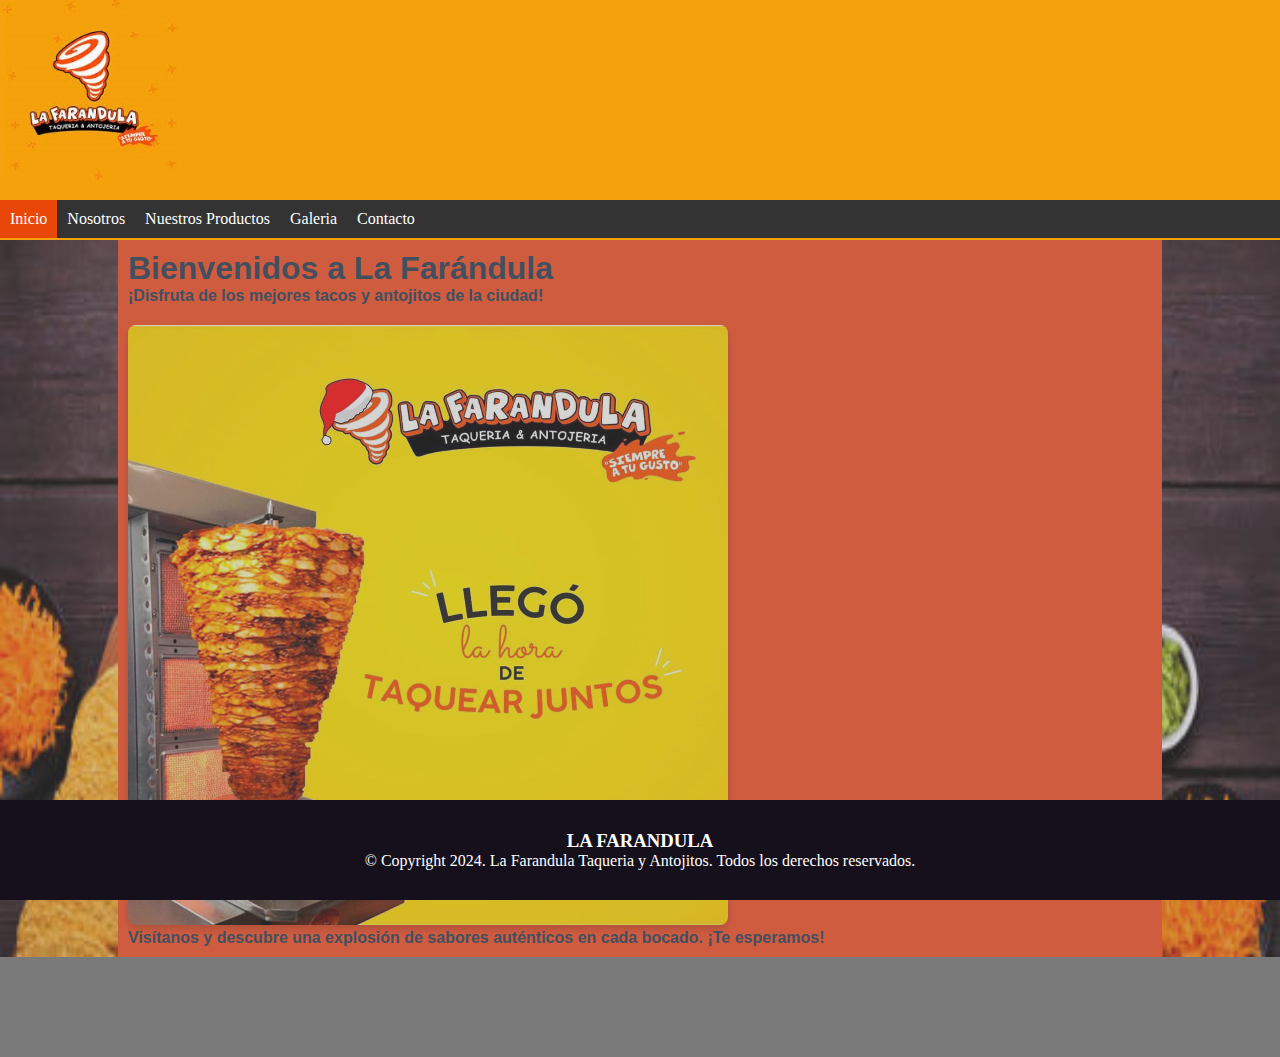
<file: index.html>
<!DOCTYPE html>
<html lang="en">
<head>
    <meta charset="UTF-8">
    <meta name="viewport" content="width=device-width, initial-scale=1.0">
    <link rel="stylesheet" href="CSS/style.css">
    <title>Practica 7</title>
</head>
<body>
    <div id="encabezado">
        <div id="menu">
            <ul>
                <li><a class = "active" href="index.html" title="Página Principal">Inicio</a></li>
                <li><a href="nosotros.html" title="Descripción del Negocio">Nosotros</a></li>
                <li><a href="catalogo.html" title="Catálago">Nuestros Productos</a></li>
                <li><a href="galeria.html" title="Fotos">Galeria</a></li>
                <li><a href="contacto.html" title="Nuestros Datos">Contacto</a></li>
            </ul>
        </div>
    </div>

    <div class="areaPrincipal">
        <div id="datos">
            <h1>Bienvenidos a La Farándula</h1>
            <p>¡Disfruta de los mejores tacos y antojitos de la ciudad!</p>
            <img src="IMG/INICIO.jpg" alt="Tacos">
            <p>Visítanos y descubre una explosión de sabores auténticos en cada bocado. ¡Te esperamos!</p>
        </div>
    </div>
    <div class="piePagina">
        <h3>LA FARANDULA</h3>
        <p>&copy; Copyright 2024. La Farandula Taqueria y Antojitos. Todos los derechos reservados.</p>
    </div>
</body>
</html>
</file>
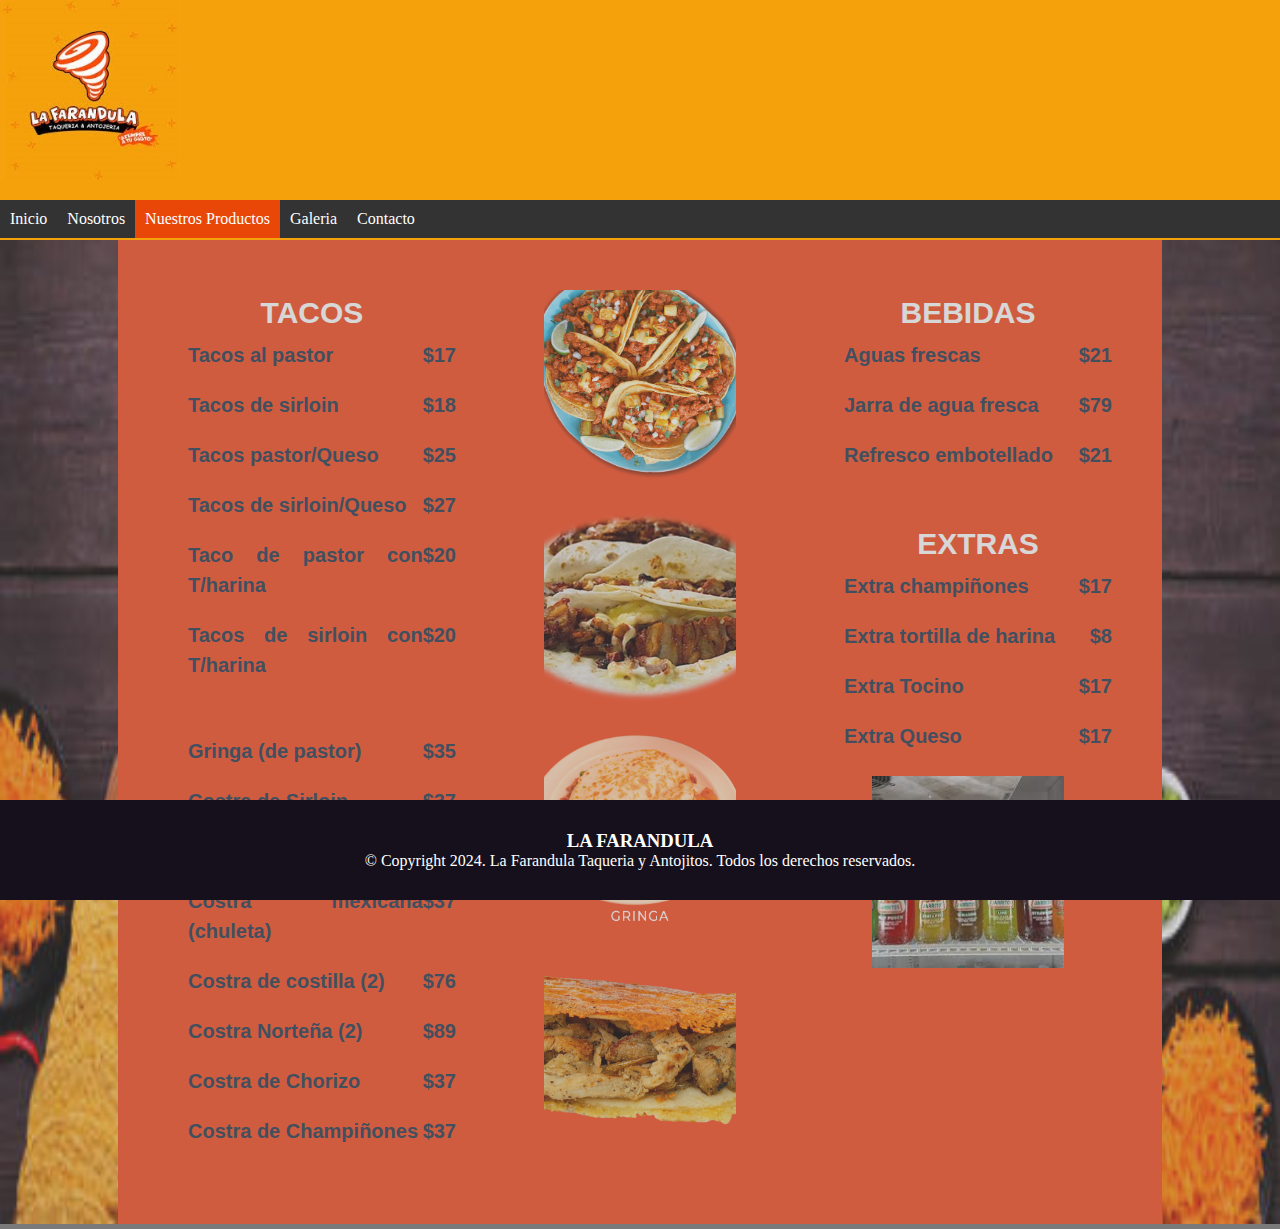
<file: catalogo.html>
<!DOCTYPE html>
<html lang="en">
<head>
    <meta charset="UTF-8">
    <meta name="viewport" content="width=device-width, initial-scale=1.0">
    <link rel="stylesheet" href="CSS/catalogo.css">
    <title>Catalogo</title>
</head>
<body>
    <div id="encabezado">
        <div id="menu">
            <ul>
                <li><a href="index.html" title="Página Principal">Inicio</a></li>
                <li><a href="nosotros.html" title="Descripción del Negocio">Nosotros</a></li>
                <li><a class = "active" href="catalogo.html" title="Catálago">Nuestros Productos</a></li>
                <li><a href="galeria.html" title="Fotos">Galeria</a></li>
                <li><a href="contacto.html" title="Nuestros Datos">Contacto</a></li>
            </ul>
        </div>
    </div>

    <div class="areaPrincipal">
        <div id="datos">
            <div class="gridDiv">
                <div>
                    <h2>TACOS</h2>
                    <ul>
                        <li>Tacos al pastor <p>$17</p></li>
                        <li>Tacos de sirloin <p>$18</p></li>
                        <li>Tacos pastor/Queso <p>$25</p></li>
                        <li>Tacos de sirloin/Queso <p>$27</p></li>
                        <li>Taco de pastor con T/harina <p>$20</p></li>
                        <li>Tacos de sirloin con T/harina <p>$20</p></li>
                        <br><br>
                        <li>Gringa (de pastor) <p>$35</p></li>
                        <li>Costra de Sirloin <p>$37</p></li>
                        <li>Costra Suiza (bistec) <p>$37</p></li>
                        <li>Costra mexicana (chuleta) <p>$37</p></li>
                        <li>Costra de costilla (2) <p>$76</p></li>
                        <li>Costra Norteña (2) <p>$89</p></li>
                        <li>Costra de Chorizo <p>$37</p></li>
                        <li>Costra de Champiñones <p>$37</p></li>
                    </ul>
                </div>
                <div>
                    <img src="IMG/PASTOR.png" alt="No hay Imagen">
                    <img src="IMG/SIRLOIN.png" alt="No hay Imagen">
                    <img src="IMG/GRINGAPASTOR.png" alt="No hay Imagen">
                    <img src="IMG/COSTRA.png" alt="">
                </div>
                <div>
                    <h2>BEBIDAS</h2>
                    <ul>
                        <li>Aguas frescas<p>$21</p></li>
                        <li>Jarra de agua fresca<p>$79</p></li>
                        <li>Refresco embotellado<p>$21</p></li>
                        <br><br>
                        <h2>EXTRAS</h2>
                        <li>Extra champiñones <p>$17</p></li>
                        <li>Extra tortilla de harina <p>$8</p></li>
                        <li>Extra Tocino <p>$17</p></li>
                        <li>Extra Queso <p>$17</p></li>
                    </ul>
                    <img src="IMG/BEBIDA.jpeg" alt="No hay Imagen">
                </div>
            </div>
        </div>
    </div>
    <div class="piePagina">
        <h3>LA FARANDULA</h3>
        <p>&copy; Copyright 2024. La Farandula Taqueria y Antojitos. Todos los derechos reservados.</p>
    </div>
</body>
</html>
</file>
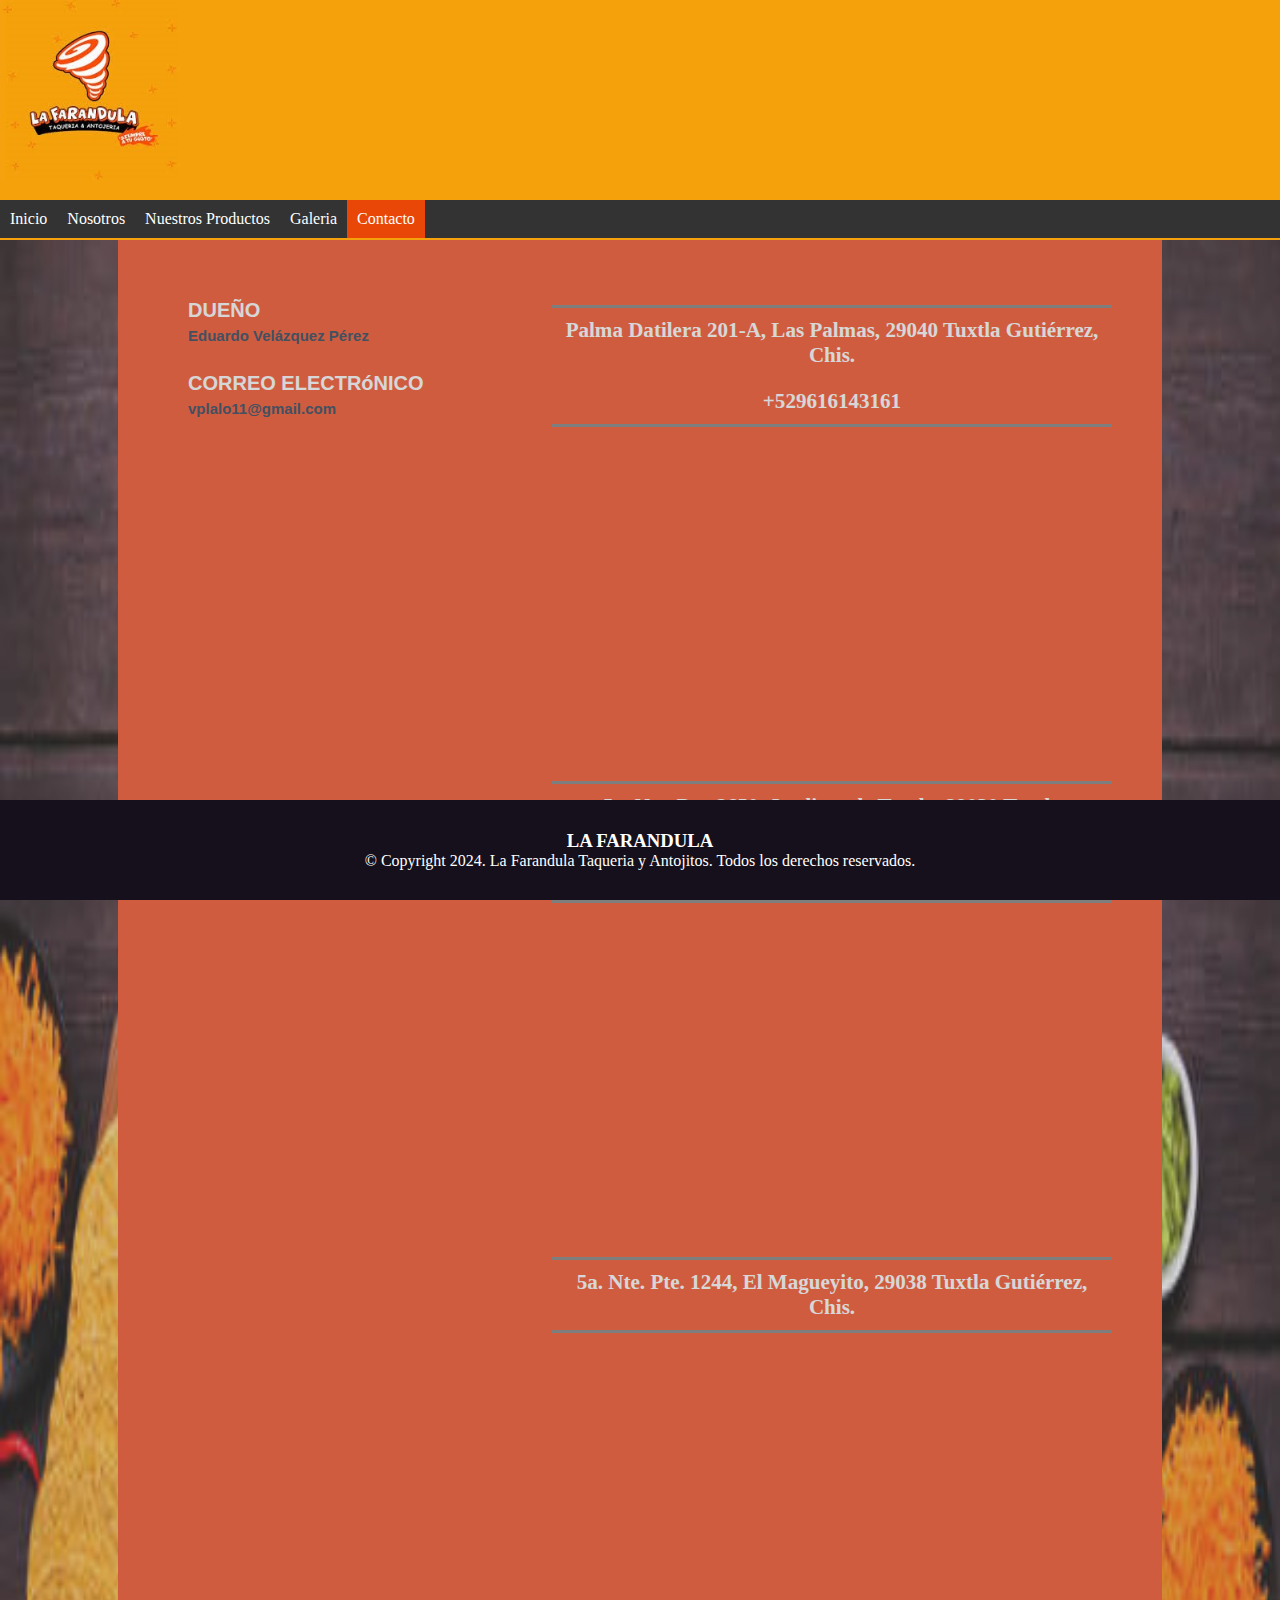
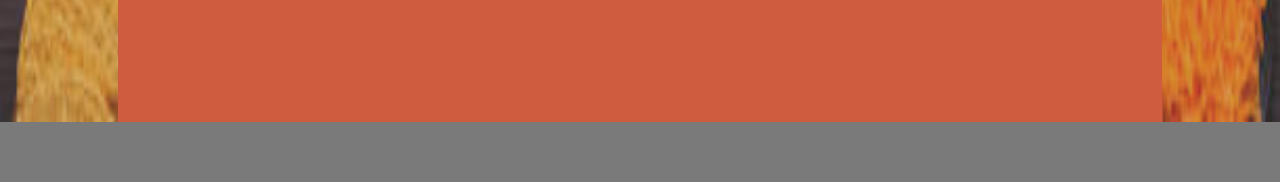
<file: contacto.html>
<!DOCTYPE html>
<html lang="en">
<head>
    <meta charset="UTF-8">
    <meta name="viewport" content="width=device-width, initial-scale=1.0">
    <link rel="stylesheet" href="CSS/contacto.css">
    <title>Contacto</title>
</head>
<body>
    <div id="encabezado">
        <div id="menu">
            <ul>
                <li><a href="index.html" title="Página Principal">Inicio</a></li>
                <li><a href="nosotros.html" title="Descripción del Negocio">Nosotros</a></li>
                <li><a href="catalogo.html" title="Catálago">Nuestros Productos</a></li>
                <li><a href="galeria.html" title="Fotos">Galeria</a></li>
                <li><a class = "active" href="contacto.html" title="Nuestros Datos">Contacto</a></li>
            </ul>
        </div>
    </div>

    <div class="areaPrincipal">
        <div id="datos">
            <div class="gridDiv">
                <div>
                    <ul>
                        <li><h2>DUEÑO</h2>
                        <p>Eduardo Velázquez Pérez</p>
                        </li>
                        <li>
                            <h2>CORREO ELECTRóNICO</h2>
                            <p>vplalo11@gmail.com</p>
                        </li>
                    </ul>
                </div>
                <div>
                    <div class="subtitulo"><h3>Palma Datilera 201-A, Las Palmas, 29040 Tuxtla Gutiérrez, Chis.</h3><br><h3>+529616143161</h3></div>
                    <iframe src="https://www.google.com/maps/embed?pb=!1m18!1m12!1m3!1d122253.0426954556!2d-93.2189541276573!3d16.756385592136066!2m3!1f0!2f0!3f0!3m2!1i1024!2i768!4f13.1!3m3!1m2!1s0x85ed277992152b85%3A0xc801ec30e18f6f8!2sLa%20Farandula%20Taquer%C3%ADa%20%5BLas%20Palmas%5D!5e0!3m2!1ses-419!2smx!4v1726890642825!5m2!1ses-419!2smx" style="border:0;" allowfullscreen="" loading="lazy" referrerpolicy="no-referrer-when-downgrade"></iframe>
                    <div class="subtitulo"><h3>5a. Nte. Pte. 2650, Jardines de Tuxtla, 29030 Tuxtla Gutiérrez, Chis.</h3><br><h3>+529616155471</h3></div>
                    <iframe src="https://www.google.com/maps/embed?pb=!1m18!1m12!1m3!1d122253.0426954556!2d-93.2189541276573!3d16.756385592136066!2m3!1f0!2f0!3f0!3m2!1i1024!2i768!4f13.1!3m3!1m2!1s0x85ecd8eeaeb0ae9f%3A0xe942444abed90187!2zIkxhIGZhcsOhbmR1bGEiLCB0YXF1ZXLDrWEgJiBhbnRvamVyw61h!5e0!3m2!1ses-419!2smx!4v1726890828197!5m2!1ses-419!2smx" style="border:0;" allowfullscreen="" loading="lazy" referrerpolicy="no-referrer-when-downgrade"></iframe>
                    <div class="subtitulo"><h3>5a. Nte. Pte. 1244, El Magueyito, 29038 Tuxtla Gutiérrez, Chis.</h3></div>
                    <iframe src="https://www.google.com/maps/embed?pb=!1m18!1m12!1m3!1d122253.0426954556!2d-93.2189541276573!3d16.756385592136066!2m3!1f0!2f0!3f0!3m2!1i1024!2i768!4f13.1!3m3!1m2!1s0x85ecd8efcbe1fabd%3A0xaa6131fdf372569c!2sLa%20Far%C3%A1ndula%20Taquer%C3%ADa%20%5BEl%20Mirador%5D!5e0!3m2!1ses-419!2smx!4v1726890865108!5m2!1ses-419!2smx" style="border:0;" allowfullscreen="" loading="lazy" referrerpolicy="no-referrer-when-downgrade"></iframe>
                </div>
            </div>
        </div>
    </div>
    <div class="piePagina">
        <h3>LA FARANDULA</h3>
        <p>&copy; Copyright 2024. La Farandula Taqueria y Antojitos. Todos los derechos reservados.</p>
    </div>
</body>
</html>
</file>
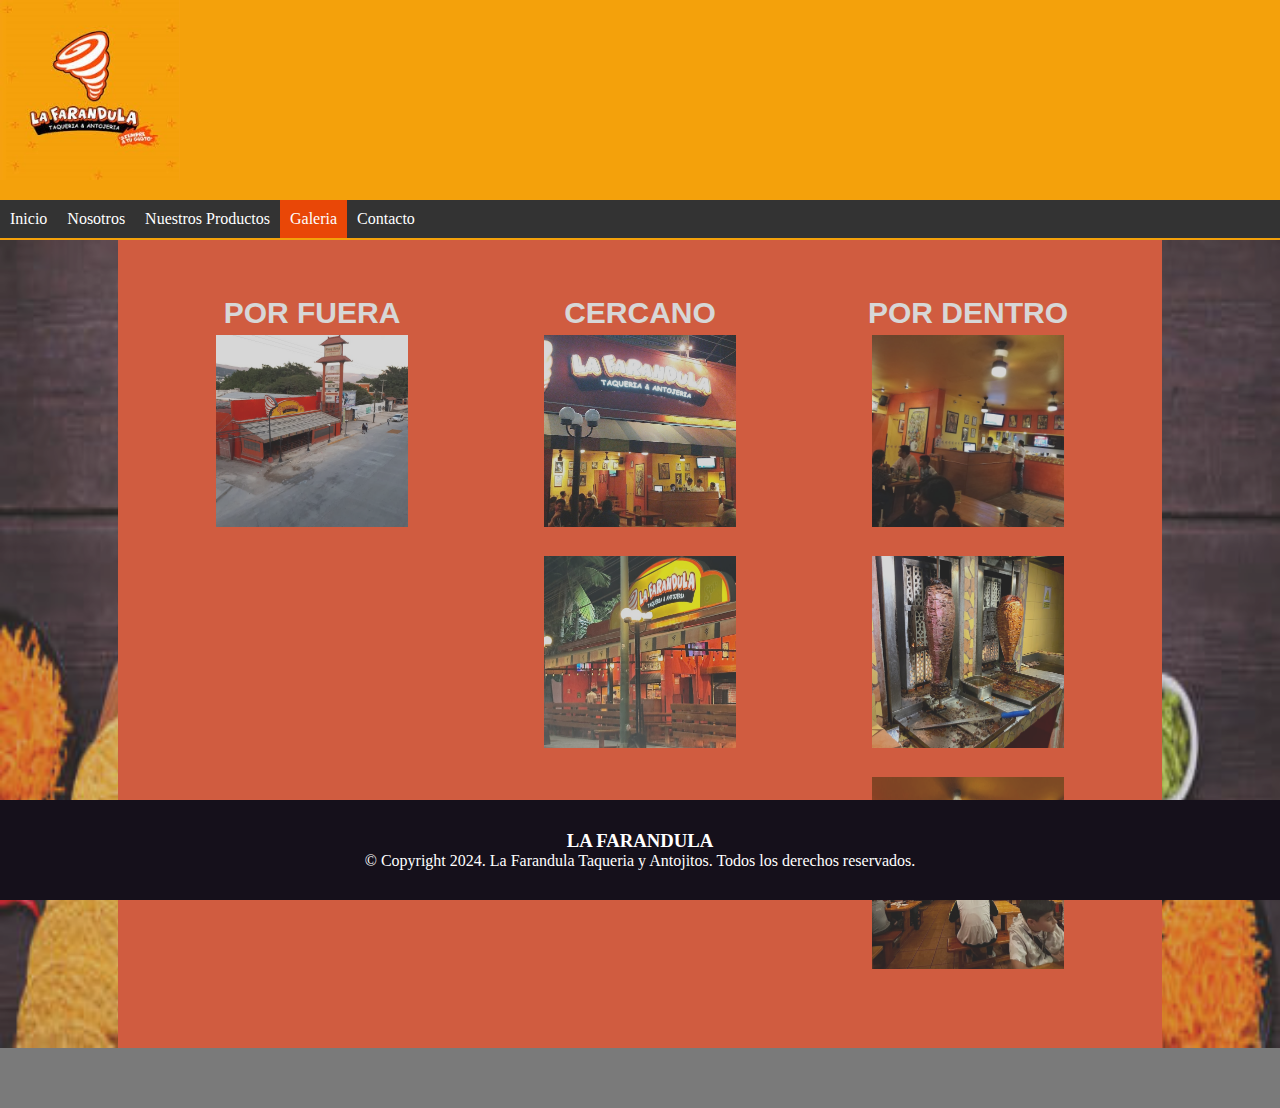
<file: galeria.html>
<!DOCTYPE html>
<html lang="en">
<head>
    <meta charset="UTF-8">
    <meta name="viewport" content="width=device-width, initial-scale=1.0">
    <link rel="stylesheet" href="CSS/galeria.css">
    <title>Galeria</title>
</head>
<body>
    <div id="encabezado">
        <div id="menu">
            <ul>
                <li><a href="index.html" title="Página Principal">Inicio</a></li>
                <li><a href="nosotros.html" title="Descripción del Negocio">Nosotros</a></li>
                <li><a href="catalogo.html" title="Catálago">Nuestros Productos</a></li>
                <li><a class = "active" href="galeria.html" title="Fotos">Galeria</a></li>
                <li><a href="contacto.html" title="Nuestros Datos">Contacto</a></li>
            </ul>
        </div>
    </div>

    <div class="areaPrincipal">
        <div id="datos">
            <div class="gridDiv">
                <div>
                    <h2>POR FUERA</h2>
                    <img src="IMG/GALERIA/FUERA.jpg" alt="">
                </div>
                <div>
                    <h2>CERCANO</h2>
                    <img src="IMG/GALERIA/CERCANO1.jpg" alt="">
                    <img src="IMG/GALERIA/CERCANO2.jpg" alt="">
                </div>
                <div>
                    <h2>POR DENTRO</h2>
                    <img src="IMG/GALERIA/DENTRO1.jpg" alt="">
                    <img src="IMG/GALERIA/DENTRO2.jpg" alt="">
                    <img src="IMG/GALERIA/DENTRO3.jpg" alt="">
                </div>
            </div>
        </div>
    </div>
    <div class="piePagina">
        <h3>LA FARANDULA</h3>
        <p>&copy; Copyright 2024. La Farandula Taqueria y Antojitos. Todos los derechos reservados.</p>
    </div>
</body>
</html>
</file>
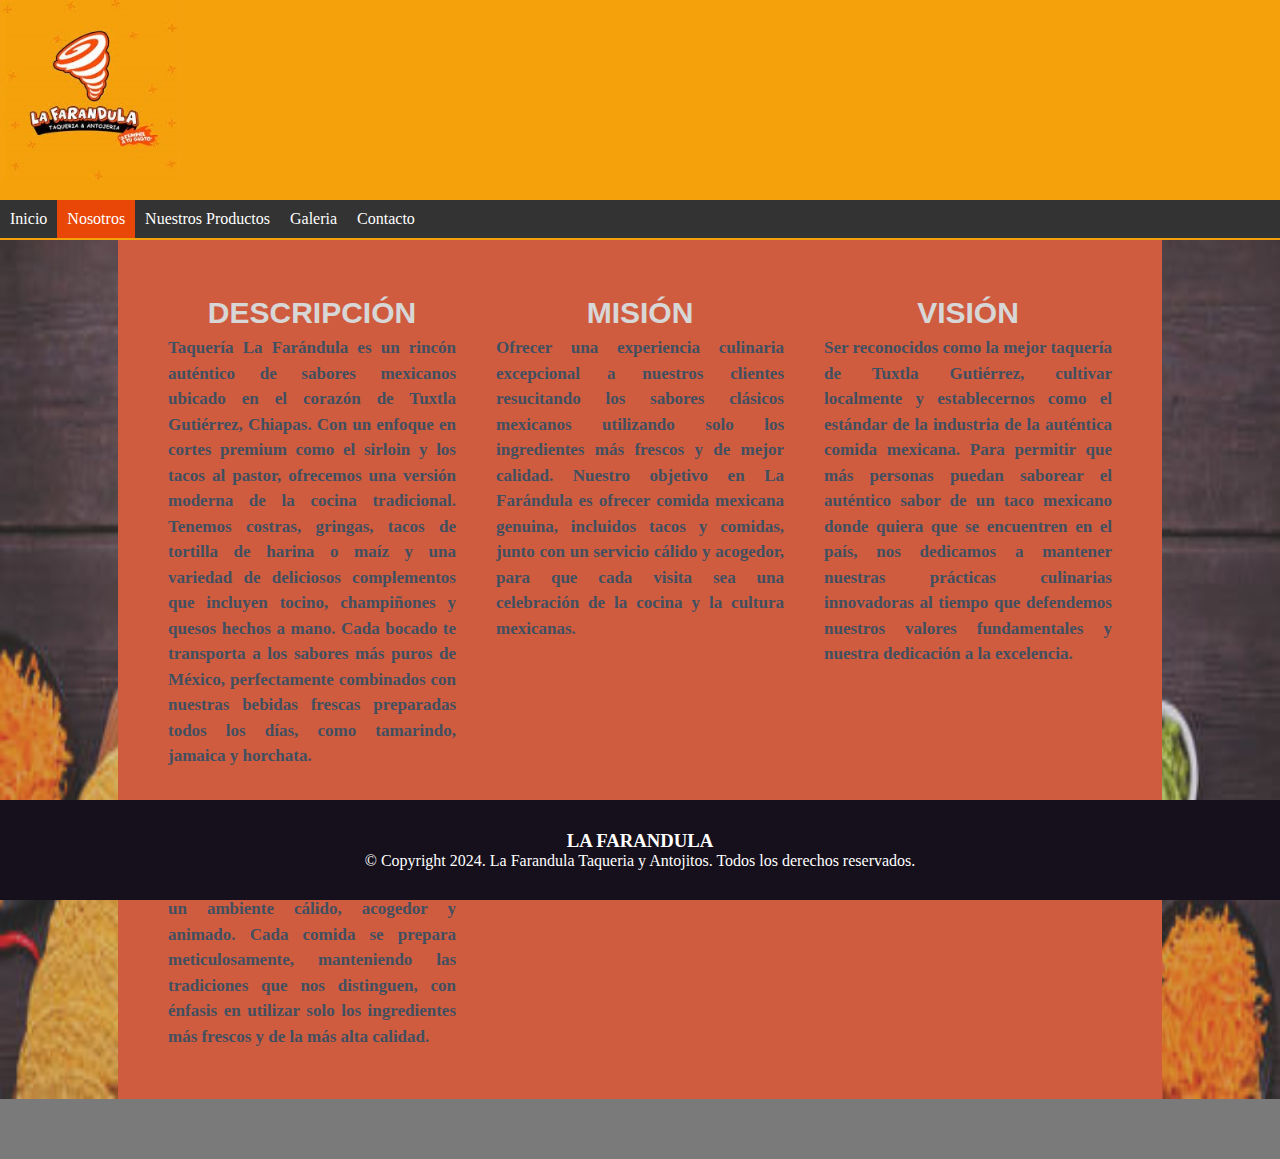
<file: nosotros.html>
<!DOCTYPE html>
<html lang="en">
<head>
    <meta charset="UTF-8">
    <meta name="viewport" content="width=device-width, initial-scale=1.0">
    <link rel="stylesheet" href="CSS/nosotros.css">
    <title>Nosotros</title>
</head>
<body>
    <div id="encabezado">
        <div id="menu">
            <ul>
                <li><a href="index.html" title="Página Principal">Inicio</a></li>
                <li><a class = "active" href="nosotros.html" title="Descripción del Negocio">Nosotros</a></li>
                <li><a href="catalogo.html" title="Catálago">Nuestros Productos</a></li>
                <li><a href="galeria.html" title="Fotos">Galeria</a></li>
                <li><a href="contacto.html" title="Nuestros Datos">Contacto</a></li>
            </ul>
        </div>
    </div>

    <div class="areaPrincipal">
        <div id="datos">
            <div class="gridDiv">
                <div>
                    <h2>DESCRIPCIÓN</h2>
                    <p>Taquería La Farándula es un rincón auténtico de sabores mexicanos ubicado en el corazón de Tuxtla Gutiérrez, 
                        Chiapas. Con un enfoque en cortes premium como el sirloin y los tacos al pastor, ofrecemos una versión moderna de la cocina tradicional. 
                        Tenemos costras, gringas, tacos de tortilla de harina o maíz y una variedad de deliciosos complementos que incluyen tocino, champiñones y quesos hechos a mano. Cada bocado te transporta 
                        a los sabores más puros de México, perfectamente combinados con nuestras bebidas frescas preparadas todos los días, como tamarindo, jamaica y horchata.<br>
                        <br>
                        Además, en La Farándula nos enorgullecemos de ofrecer a nuestros clientes un almuerzo rápido y sabroso que pueden comer allí o para llevar en un ambiente cálido, acogedor y animado. 
                        Cada comida se prepara meticulosamente, manteniendo las tradiciones que nos distinguen, con énfasis en utilizar solo los ingredientes más frescos y de la más alta calidad.
                    </p>
                </div>
                <div>
                    <h2>MISIÓN</h2>
                    <p>Ofrecer una experiencia culinaria excepcional a nuestros clientes resucitando los sabores clásicos mexicanos utilizando solo los ingredientes más frescos y de mejor calidad. Nuestro objetivo 
                        en La Farándula es ofrecer comida mexicana genuina, incluidos tacos y comidas, junto con un servicio cálido y acogedor, para que cada visita sea una celebración de la cocina y la cultura mexicanas.</p>
                </div>
                <div>
                    <h2>VISIÓN</h2>
                    <p>Ser reconocidos como la mejor taquería de Tuxtla Gutiérrez, cultivar localmente y establecernos como el estándar de la industria de la auténtica comida mexicana. Para permitir que más personas 
                        puedan saborear el auténtico sabor de un taco mexicano donde quiera que se encuentren en el país, nos dedicamos a mantener nuestras prácticas culinarias innovadoras al tiempo que defendemos nuestros valores 
                        fundamentales y nuestra dedicación a la excelencia.             
                    </p>
                </div>
            </div>
        </div>
    </div>
    <div class="piePagina">
        <h3>LA FARANDULA</h3>
        <p>&copy; Copyright 2024. La Farandula Taqueria y Antojitos. Todos los derechos reservados.</p>
    </div>
</body>
</html>
</file>
<file: CSS/style.css>
*{
    margin: 0;
    padding: 0;
}
body{
    background-color: #7a7a7a;
}

.areaPrincipal{ /*Asi se define una clase*/
    background-image:url(../IMG/fondo.jpg); /*Agregar fondo de imagen al div*/
    background-repeat: no-repeat; /*Permitir o no que se repita una imagen*/
    width: 100%;
    height: auto;
    opacity: 0.7; /*Opacidad de la imagen*/
    -webkit-background-size: 100% 100%; /*Safari 3.0*/
    -moz-background-size: 100% 100%; /*Gecko 1.9.2 (Firefox 3.6)*/
    -o-background-size: 100% 100%; /*Opera 9.5*/
    background-size: 100% 100%; /*Gecko 2.0 (Firefox 4.0) and other CSS3-compilant browsers*/
}

#encabezado{
    background: #F4A10B;
    height: 240px;
    text-align: center;
    background-image: url("../IMG/logo.jpg");
    background-repeat: no-repeat;
    background-size: 180px 180px;
}

.piePagina{
    width: 100% /*Ancho*/;
    height: 100px; /*Alto*/
    background: #15101b;
    color: white;
    bottom: 0; /*Espacio de separacion parte inferior*/
    position: fixed;
    left: 0; /*Alineacion de contenidos a la izquierda*/
    text-align: center;
    align-content: center;
}

#menu{ /*Identificador*/
    height: 40px;
    position: relative;
    top: 200px;
}
#menu .active{
        background-color: #e94707;
}

ul{
    list-style-type: none;
    margin: 0;
    padding: 0;
    overflow: hidden;
    background-color: #333333;
}
li{
    float: left;
}
li a{
    display: block;
    color: white;
    text-align: center;
    padding: 10px;
    text-decoration: none;
}
li a:hover{
    background-color: #111111;
}

#datos{
    width: 80%;
    background-color: #F55028;
    height: 100%;
    margin: auto;
    opacity: 1;
    color: #2a3e55;
    padding: 10px;
    font-family: 'Segoe UI', Tahoma, Geneva, Verdana, sans-serif;
    font-weight: bold;
    margin-bottom: 100px;
}
#datos img{
    width: 600px;
    height: 600px;
    margin-top: 20px;
    border-radius: 8px;
    box-shadow: 0 4px 8px rgba(0, 0, 0, 0.2); 
}
</file>
<file: CSS/catalogo.css>
*{
    margin: 0;
    padding: 0;
}
body{
    background-color: #7a7a7a;
}

.areaPrincipal{ /*Asi se define una clase*/
    background-image:url(../IMG/fondo.jpg); /*Agregar fondo de imagen al div*/
    background-repeat: no-repeat; /*Permitir o no que se repita una imagen*/
    width: 100%;
    height: auto;
    opacity: 0.7; /*Opacidad de la imagen*/
    -webkit-background-size: 100% 100%; /*Safari 3.0*/
    -moz-background-size: 100% 100%; /*Gecko 1.9.2 (Firefox 3.6)*/
    -o-background-size: 100% 100%; /*Opera 9.5*/
    background-size: 100% 100%; /*Gecko 2.0 (Firefox 4.0) and other CSS3-compilant browsers*/
}

#encabezado{
    background: #F4A10B;
    height: 240px;
    text-align: center;
    background-image: url("../IMG/logo.jpg");
    background-repeat: no-repeat;
    background-size: 180px 180px;
}

.piePagina{
    width: 100% /*Ancho*/;
    height: 100px; /*Alto*/
    background: #15101b;
    color: white;
    bottom: 0; /*Espacio de separacion parte inferior*/
    position: fixed;
    left: 0; /*Alineacion de contenidos a la izquierda*/
    text-align: center;
    align-content: center;
}

#menu{ /*Identificador*/
    height: 40px;
    position: relative;
    top: 200px;
}
#menu .active{
    background-color: #e94707;
}

#menu ul{
    list-style-type: none;
    margin: 0;
    padding: 0;
    overflow: hidden;
    background-color: #333333;
}
#menu li{
    float: left;
}
#menu li a{
    display: block;
    color: white;
    text-align: center;
    padding: 10px;
    text-decoration: none;
}
#menu li a:hover{
    background-color: #111111;
}

#datos{
    width: 80%;
    background-color: #F55028;
    height: 100%;
    margin: auto;
    opacity: 1;
    color: #2a3e55;
    padding: 10px;
    font-weight: bold;
    margin-bottom: 5px;
}
.gridDiv {
    display: grid;
    grid-template-columns: repeat(3, 1fr);
    gap: 40px;
    padding: 40px; 
  }
  .gridDiv div {
    text-align: center;
  }
  .gridDiv img {
    width: 192px;
    height: 192px;
    object-fit: cover; /* Ajusta la imagen para llenar el área sin deformarse */
    background-position: center;
    background-repeat: no-repeat;
    margin-bottom: 25px;
  }
  .gridDiv div ul{
    list-style-type: none; 
    padding-left: 20px;
    margin-bottom: 20px;
  }
  .gridDiv div li{
    text-align: justify;
    line-height: 1.5;
    font-size: 20px;
    font-family: 'Segoe UI', Tahoma, Geneva, Verdana, sans-serif;
    margin-bottom: 10px;
    display: flex;
    justify-content: space-between;
    padding: 5px 0;
  }
  .gridDiv li p{
    margin: 0;
  }
  .gridDiv h2{
    text-align: center;
    color: white;
    line-height: 1.5;
    font-size: 30px;
    font-family:'Lucida Sans', 'Lucida Sans Regular', 'Lucida Grande', 'Lucida Sans Unicode', Geneva, Verdana, sans-serif;
  }
</file>
<file: CSS/contacto.css>
*{
    margin: 0;
    padding: 0;
}
body{
    background-color: #7a7a7a;
}

.areaPrincipal{ /*Asi se define una clase*/
    background-image:url(../IMG/fondo.jpg); /*Agregar fondo de imagen al div*/
    background-repeat: no-repeat; /*Permitir o no que se repita una imagen*/
    width: 100%;
    height: auto;
    opacity: 0.7; /*Opacidad de la imagen*/
    -webkit-background-size: 100% 100%; /*Safari 3.0*/
    -moz-background-size: 100% 100%; /*Gecko 1.9.2 (Firefox 3.6)*/
    -o-background-size: 100% 100%; /*Opera 9.5*/
    background-size: 100% 100%; /*Gecko 2.0 (Firefox 4.0) and other CSS3-compilant browsers*/
}

#encabezado{
    background: #F4A10B;
    height: 240px;
    text-align: center;
    background-image: url("../IMG/logo.jpg");
    background-repeat: no-repeat;
    background-size: 180px 180px;
}

.piePagina{
    width: 100% /*Ancho*/;
    height: 100px; /*Alto*/
    background: #15101b;
    color: white;
    bottom: 0; /*Espacio de separacion parte inferior*/
    position: fixed;
    left: 0; /*Alineacion de contenidos a la izquierda*/
    text-align: center;
    align-content: center;
}

#menu{ /*Identificador*/
    height: 40px;
    position: relative;
    top: 200px;
}
#menu .active{
    background-color: #e94707;
}

#menu ul{
    list-style-type: none;
    margin: 0;
    padding: 0;
    overflow: hidden;
    background-color: #333333;
}
#menu li{
    float: left;
}
#menu li a{
    display: block;
    color: white;
    text-align: center;
    padding: 10px;
    text-decoration: none;
}
#menu li a:hover{
    background-color: #111111;
}

#datos{
    width: 80%;
    background-color: #F55028;
    height: 100%;
    margin: auto;
    opacity: 1;
    color: #2a3e55;
    padding: 10px;
    font-weight: bold;
    margin-bottom: 60px;
}
.gridDiv {
    display: grid;
    grid-template-columns: repeat(2, 1fr);
    gap: 40px;
    padding: 40px; 
  }
.gridDiv div {
    text-align: center;
  }
.gridDiv h2{
    text-align: justify;
    color: white;
    line-height: 1.5;
    font-size: 20px;
    font-family:'Lucida Sans', 'Lucida Sans Regular', 'Lucida Grande', 'Lucida Sans Unicode', Geneva, Verdana, sans-serif;
  }
.gridDiv img {
    width: 192px;
    height: 192px;
    object-fit: cover; /* Ajusta la imagen para llenar el área sin deformarse */
    background-position: center;
    background-repeat: no-repeat;
    margin-bottom: 25px;
  }
.gridDiv div ul{
    list-style-type: none; 
    padding-left: 20px;
    margin-bottom: 20px;
  }
.gridDiv div li{
    text-align: justify;
    line-height: 1.5;
    font-size: 15px;
    font-family: 'Segoe UI', Tahoma, Geneva, Verdana, sans-serif;
    margin-bottom: 10px;
    padding: 5px 0;
  }
.gridDiv li p{
    margin: 0;
  }
.gridDiv iframe {
    width: 560px;
    height: 315px;
    object-fit: cover; /* Ajusta la imagen para llenar el área sin deformarse */
    margin-top: 20px;
  }
.gridDiv .subtitulo{
    text-align: center;
    margin-top: 15px;
    font-size: 18px;
    color: white;
    font-family: 'Times New Roman', Times, serif;
    padding: 10px;
    border-top: 3px solid grey;
    border-bottom: 3px solid grey; 
    display: inline-block; 
}
</file>
<file: CSS/galeria.css>
*{
    margin: 0;
    padding: 0;
}
body{
    background-color: #7a7a7a;
}

.areaPrincipal{ /*Asi se define una clase*/
    background-image:url(../IMG/fondo.jpg); /*Agregar fondo de imagen al div*/
    background-repeat: no-repeat; /*Permitir o no que se repita una imagen*/
    width: 100%;
    height: auto;
    opacity: 0.7; /*Opacidad de la imagen*/
    -webkit-background-size: 100% 100%; /*Safari 3.0*/
    -moz-background-size: 100% 100%; /*Gecko 1.9.2 (Firefox 3.6)*/
    -o-background-size: 100% 100%; /*Opera 9.5*/
    background-size: 100% 100%; /*Gecko 2.0 (Firefox 4.0) and other CSS3-compilant browsers*/
}

#encabezado{
    background: #F4A10B;
    height: 240px;
    text-align: center;
    background-image: url("../IMG/logo.jpg");
    background-repeat: no-repeat;
    background-size: 180px 180px;
}

.piePagina{
    width: 100% /*Ancho*/;
    height: 100px; /*Alto*/
    background: #15101b;
    color: white;
    bottom: 0; /*Espacio de separacion parte inferior*/
    position: fixed;
    left: 0; /*Alineacion de contenidos a la izquierda*/
    text-align: center;
    align-content: center;
}

#menu{ /*Identificador*/
    height: 40px;
    position: relative;
    top: 200px;
}
#menu .active{
    background-color: #e94707;
}

#menu ul{
    list-style-type: none;
    margin: 0;
    padding: 0;
    overflow: hidden;
    background-color: #333333;
}
#menu li{
    float: left;
}
#menu li a{
    display: block;
    color: white;
    text-align: center;
    padding: 10px;
    text-decoration: none;
}
#menu li a:hover{
    background-color: #111111;
}

#datos{
    width: 80%;
    background-color: #F55028;
    height: 100%;
    margin: auto;
    opacity: 1;
    color: #2a3e55;
    padding: 10px;
    font-weight: bold;
    margin-bottom: 60px;
}
.gridDiv {
    display: grid;
    grid-template-columns: repeat(3, 1fr);
    gap: 40px;
    padding: 40px; 
  }
.gridDiv div {
    text-align: center;
  }
.gridDiv h2{
    text-align: center;
    color: white;
    line-height: 1.5;
    font-size: 30px;
    font-family:'Lucida Sans', 'Lucida Sans Regular', 'Lucida Grande', 'Lucida Sans Unicode', Geneva, Verdana, sans-serif;
  }
.gridDiv img {
    width: 192px;
    height: 192px;
    object-fit: cover; /* Ajusta la imagen para llenar el área sin deformarse */
    background-position: center;
    background-repeat: no-repeat;
    margin-bottom: 25px;
  }
</file>
<file: CSS/nosotros.css>
*{
    margin: 0;
    padding: 0;
}
body{
    background-color: #7a7a7a;
}

.areaPrincipal{ /*Asi se define una clase*/
    background-image:url(../IMG/fondo.jpg); /*Agregar fondo de imagen al div*/
    background-repeat: no-repeat; /*Permitir o no que se repita una imagen*/
    width: 100%;
    height: auto;
    opacity: 0.7; /*Opacidad de la imagen*/
    -webkit-background-size: 100% 100%; /*Safari 3.0*/
    -moz-background-size: 100% 100%; /*Gecko 1.9.2 (Firefox 3.6)*/
    -o-background-size: 100% 100%; /*Opera 9.5*/
    background-size: 100% 100%; /*Gecko 2.0 (Firefox 4.0) and other CSS3-compilant browsers*/
}

#encabezado{
    background: #F4A10B;
    height: 240px;
    text-align: center;
    background-image: url("../IMG/logo.jpg");
    background-repeat: no-repeat;
    background-size: 180px 180px;
}

.piePagina{
    width: 100% /*Ancho*/;
    height: 100px; /*Alto*/
    background: #15101b;
    color: white;
    bottom: 0; /*Espacio de separacion parte inferior*/
    position: fixed;
    left: 0; /*Alineacion de contenidos a la izquierda*/
    text-align: center;
    align-content: center;
}

#menu{ /*Identificador*/
    height: 40px;
    position: relative;
    top: 200px;
}
#menu .active{
    background-color: #e94707;
}

#menu ul{
    list-style-type: none;
    margin: 0;
    padding: 0;
    overflow: hidden;
    background-color: #333333;
}
#menu li{
    float: left;
}
#menu li a{
    display: block;
    color: white;
    text-align: center;
    padding: 10px;
    text-decoration: none;
}
#menu li a:hover{
    background-color: #111111;
}

#datos{
    width: 80%;
    background-color: #F55028;
    height: 100%;
    margin: auto;
    opacity: 1;
    color: #2a3e55;
    padding: 10px;
    font-weight: bold;
    margin-bottom: 60px;
}
.gridDiv {
    display: grid;
    grid-template-columns: repeat(3, 1fr);
    gap: 40px;
    padding: 40px; 
  }
.gridDiv div {
    text-align: center;
  }
.gridDiv h2{
    text-align: center;
    color: white;
    line-height: 1.5;
    font-size: 30px;
    font-family:'Lucida Sans', 'Lucida Sans Regular', 'Lucida Grande', 'Lucida Sans Unicode', Geneva, Verdana, sans-serif;
  }
.gridDiv div p {
    text-align: justify;
    line-height: 1.5;
    font-size: 17px;
  }
</file>
